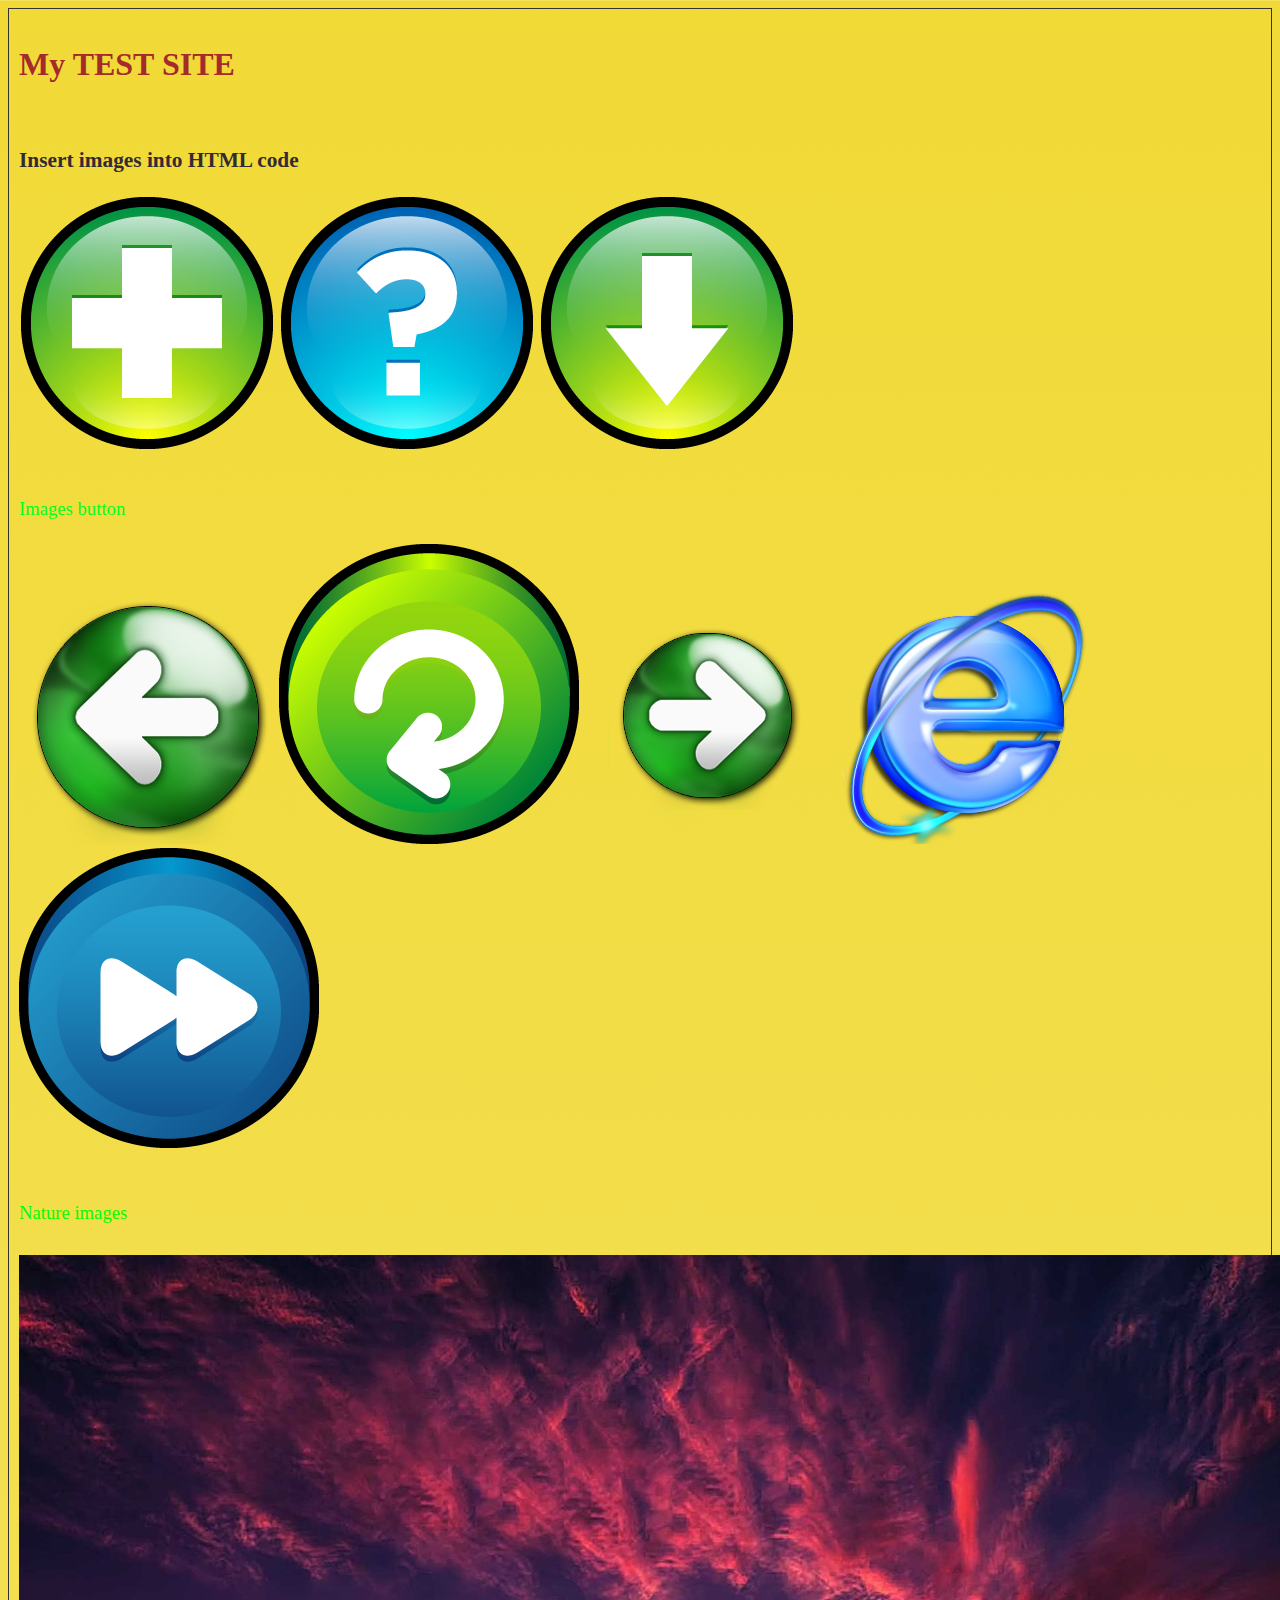
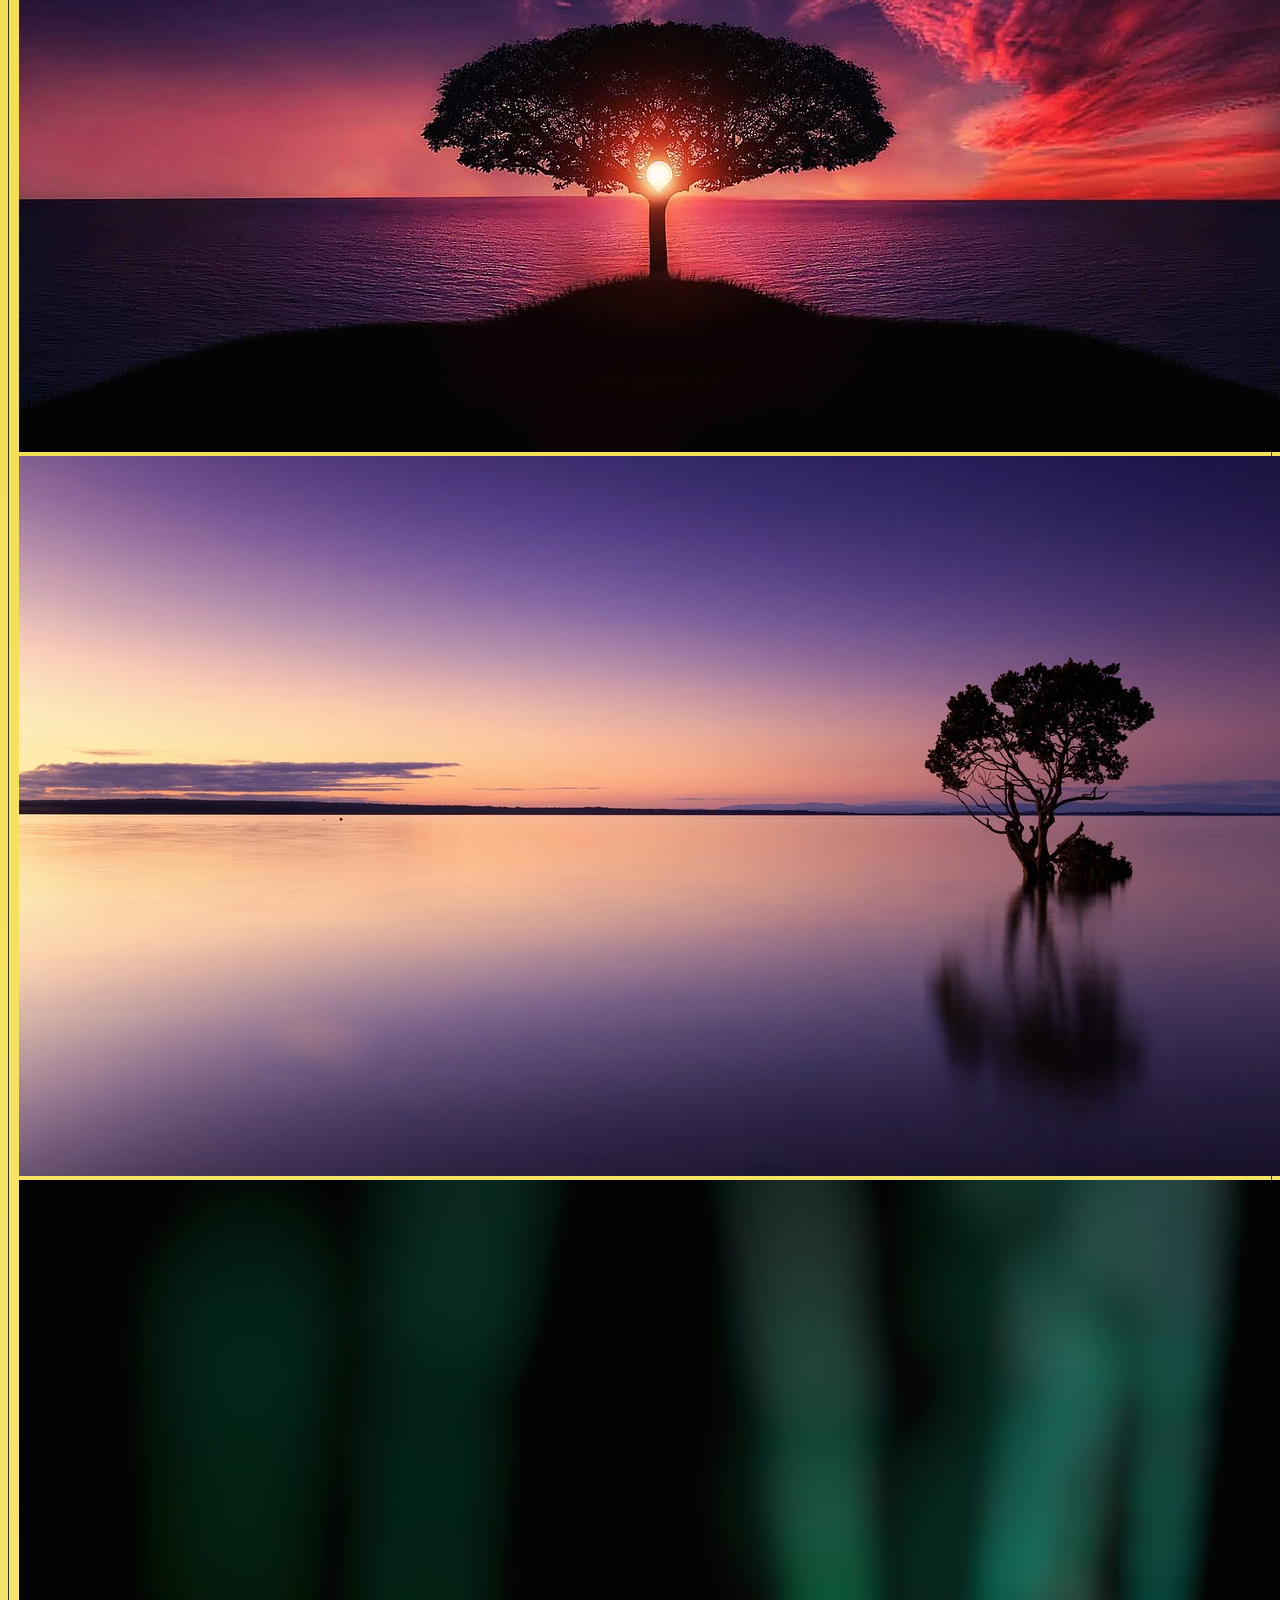
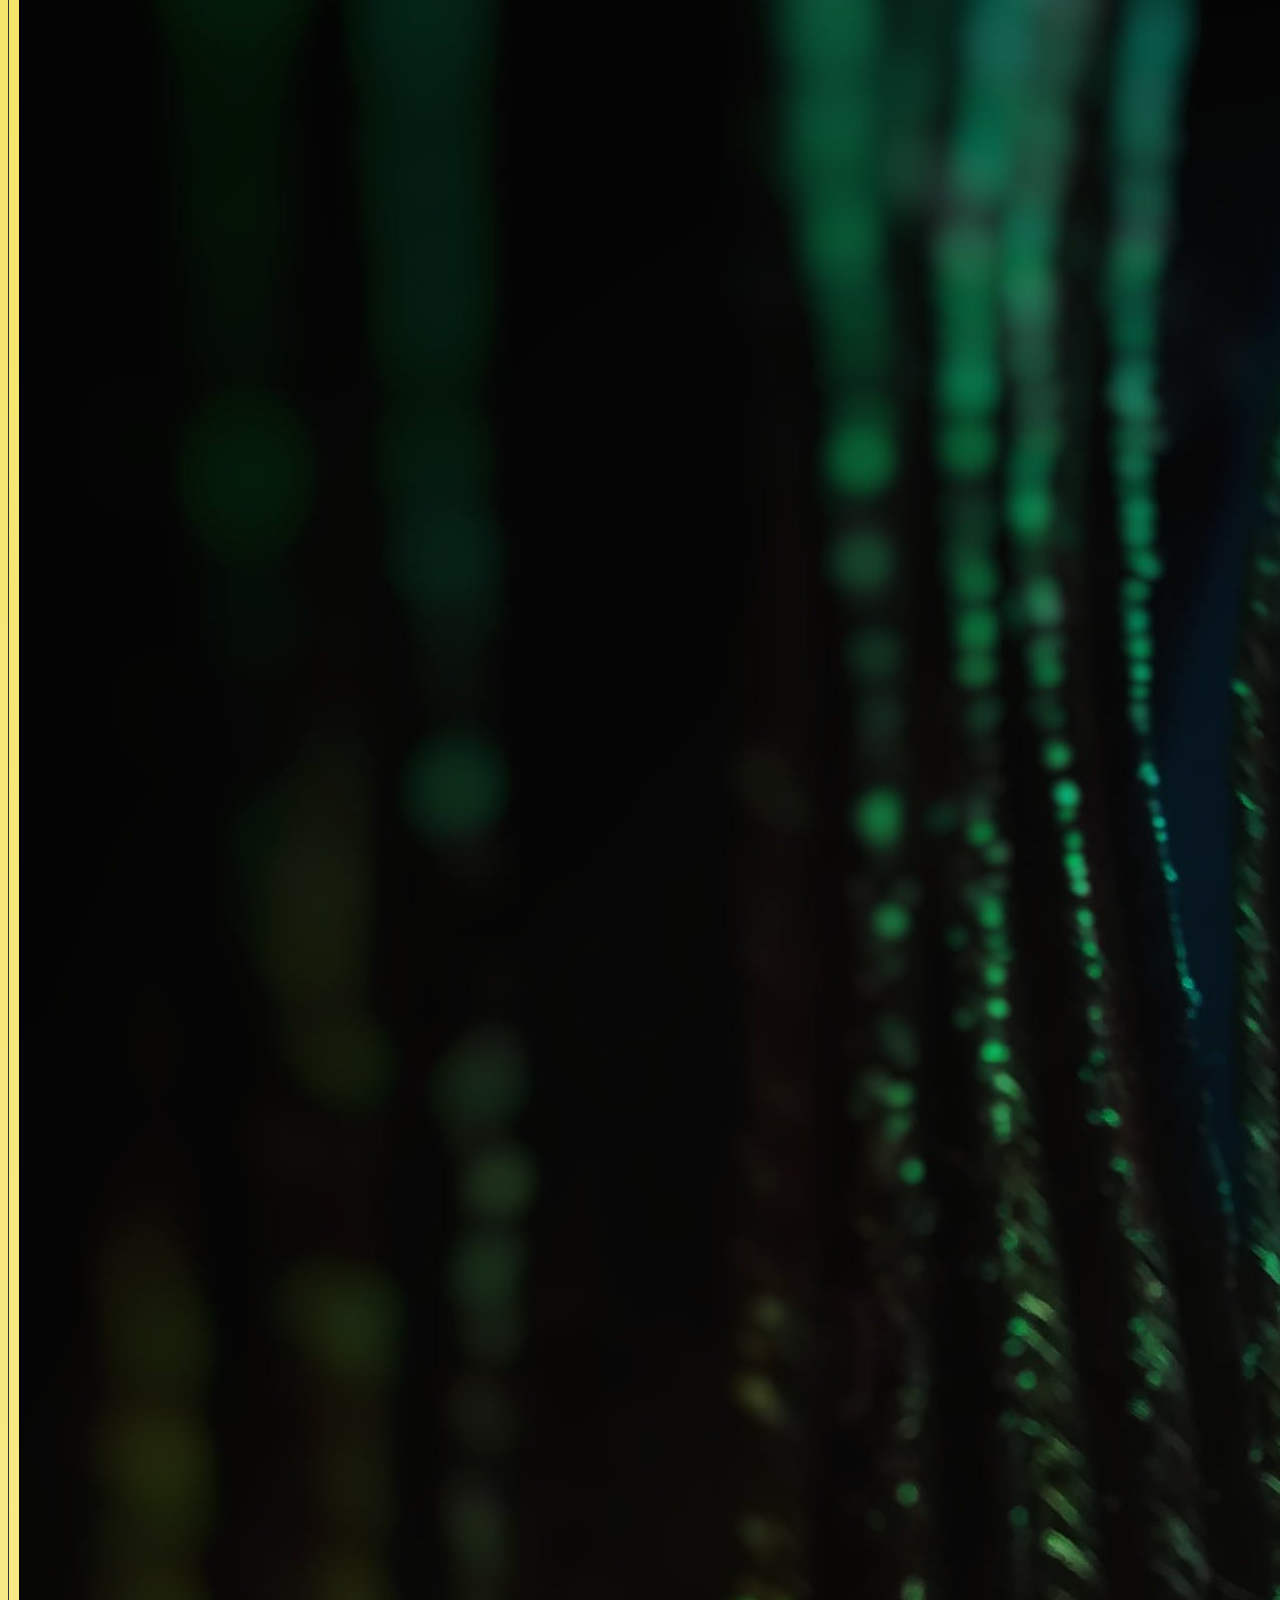
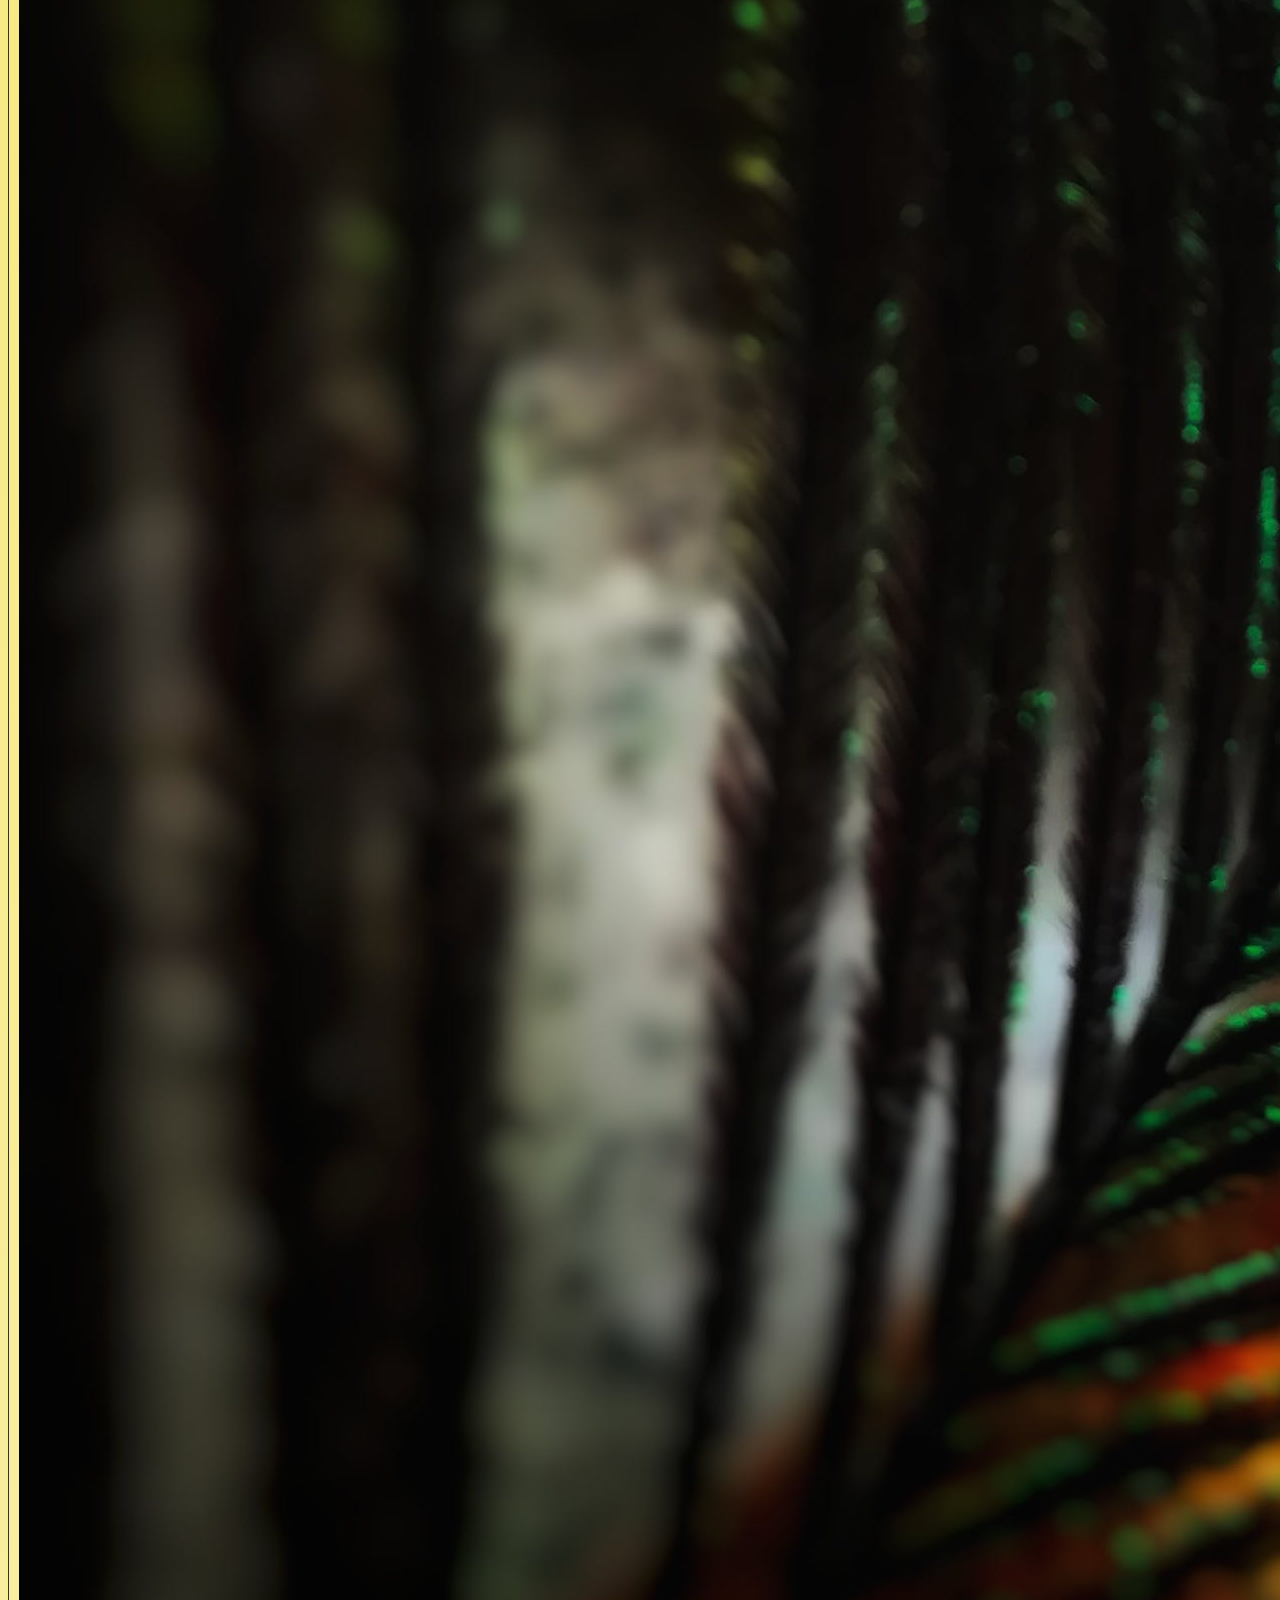
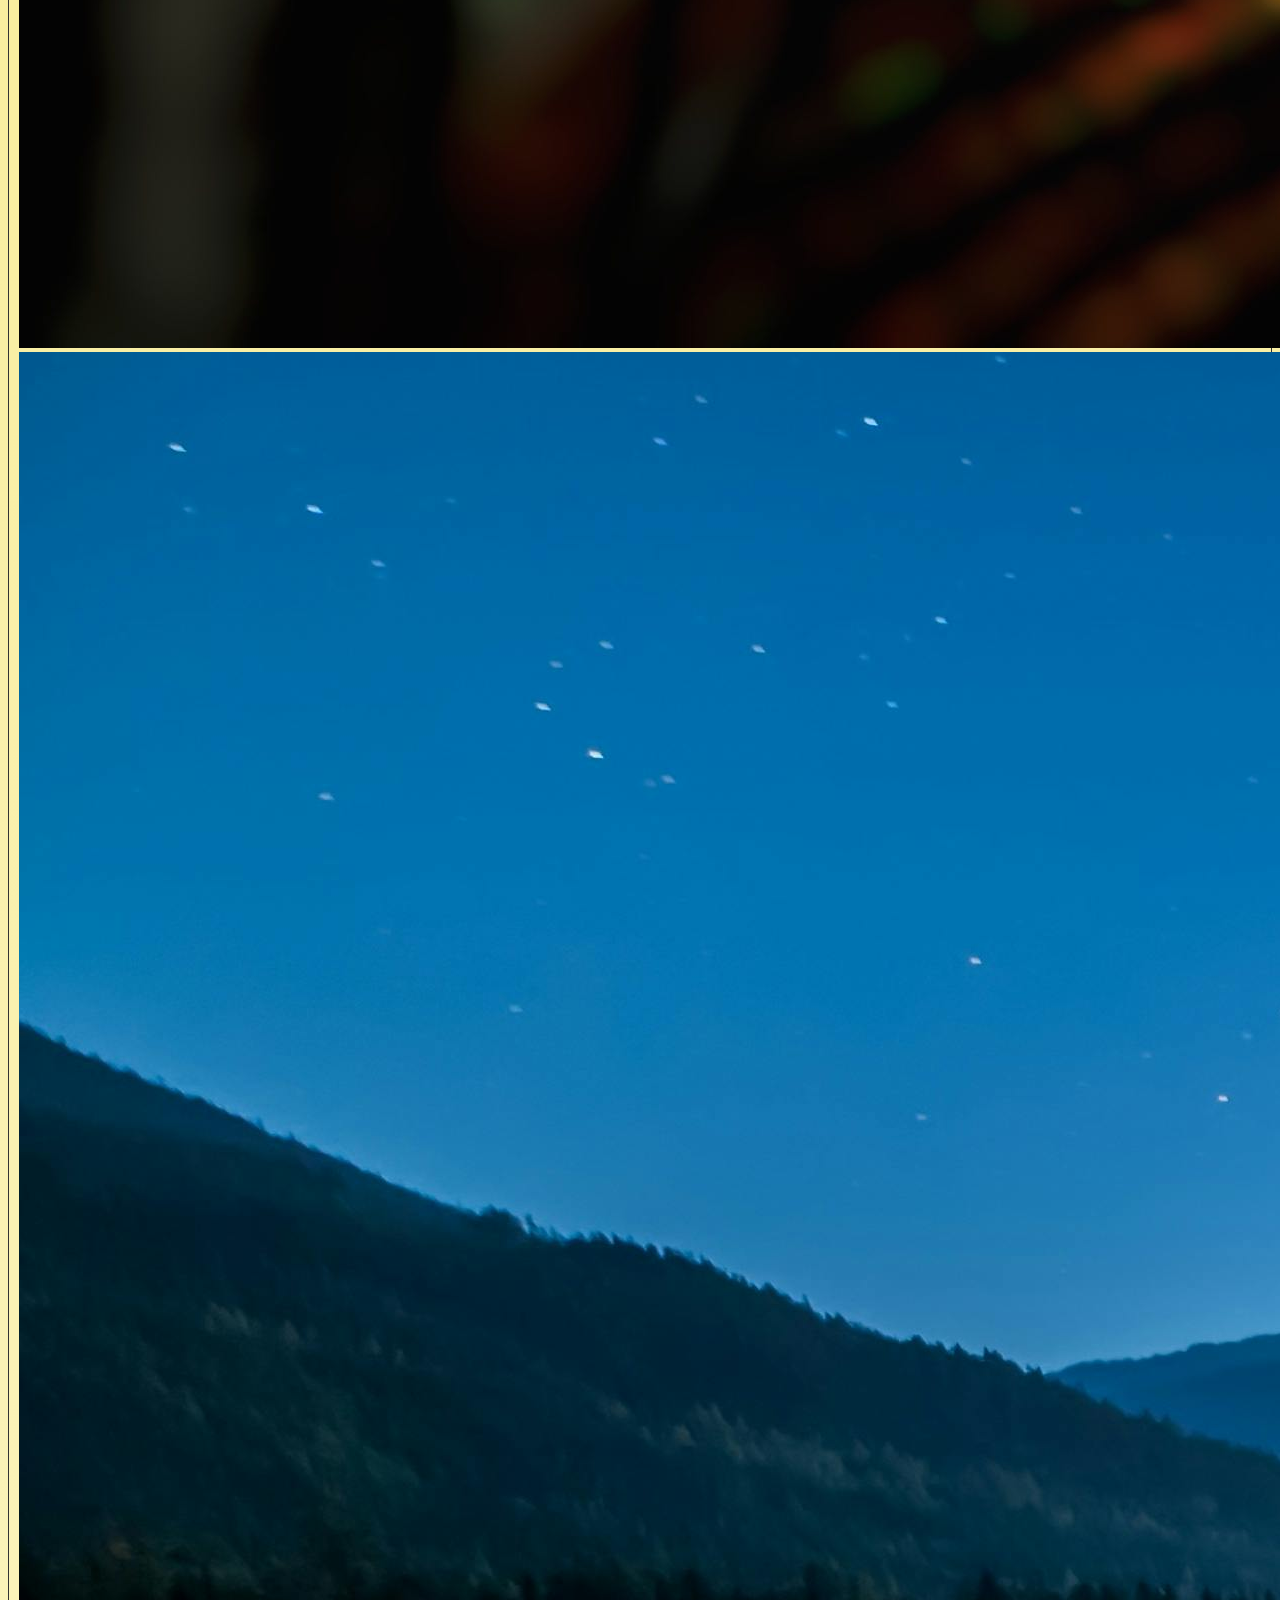
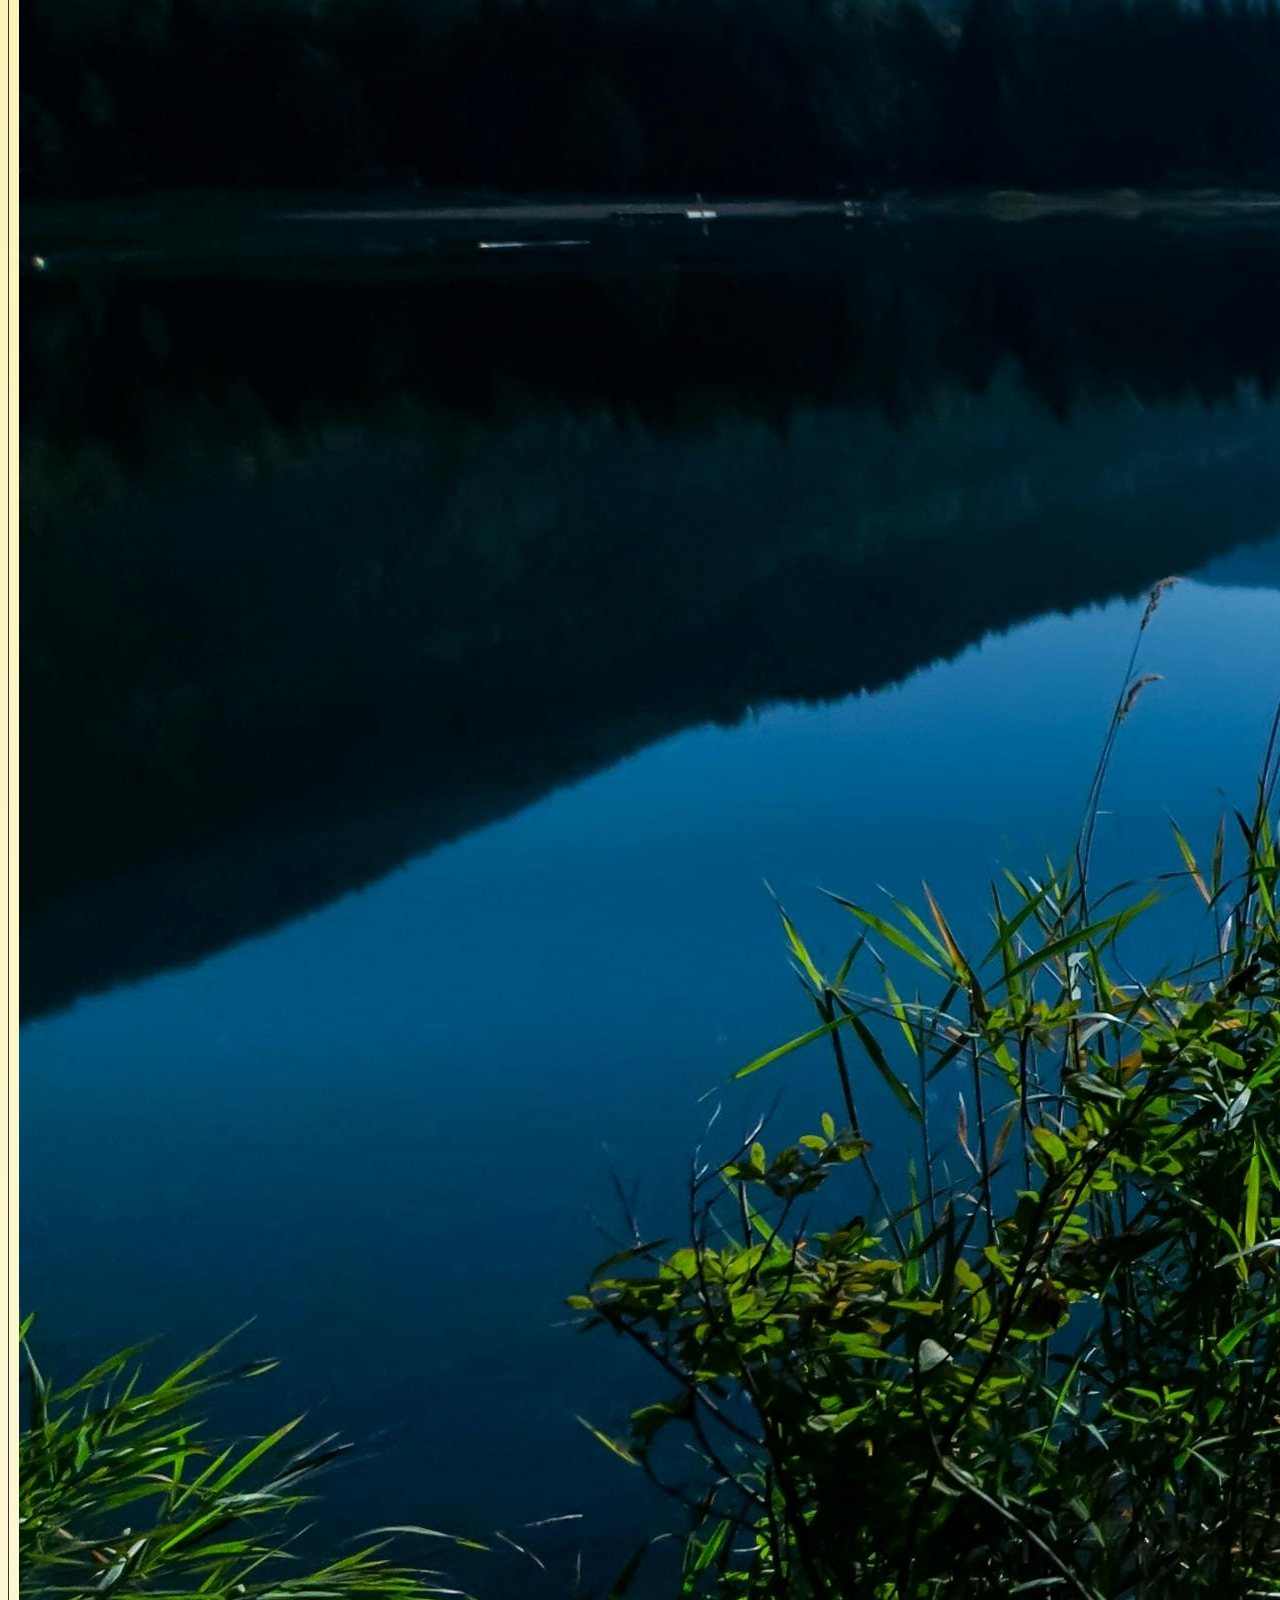
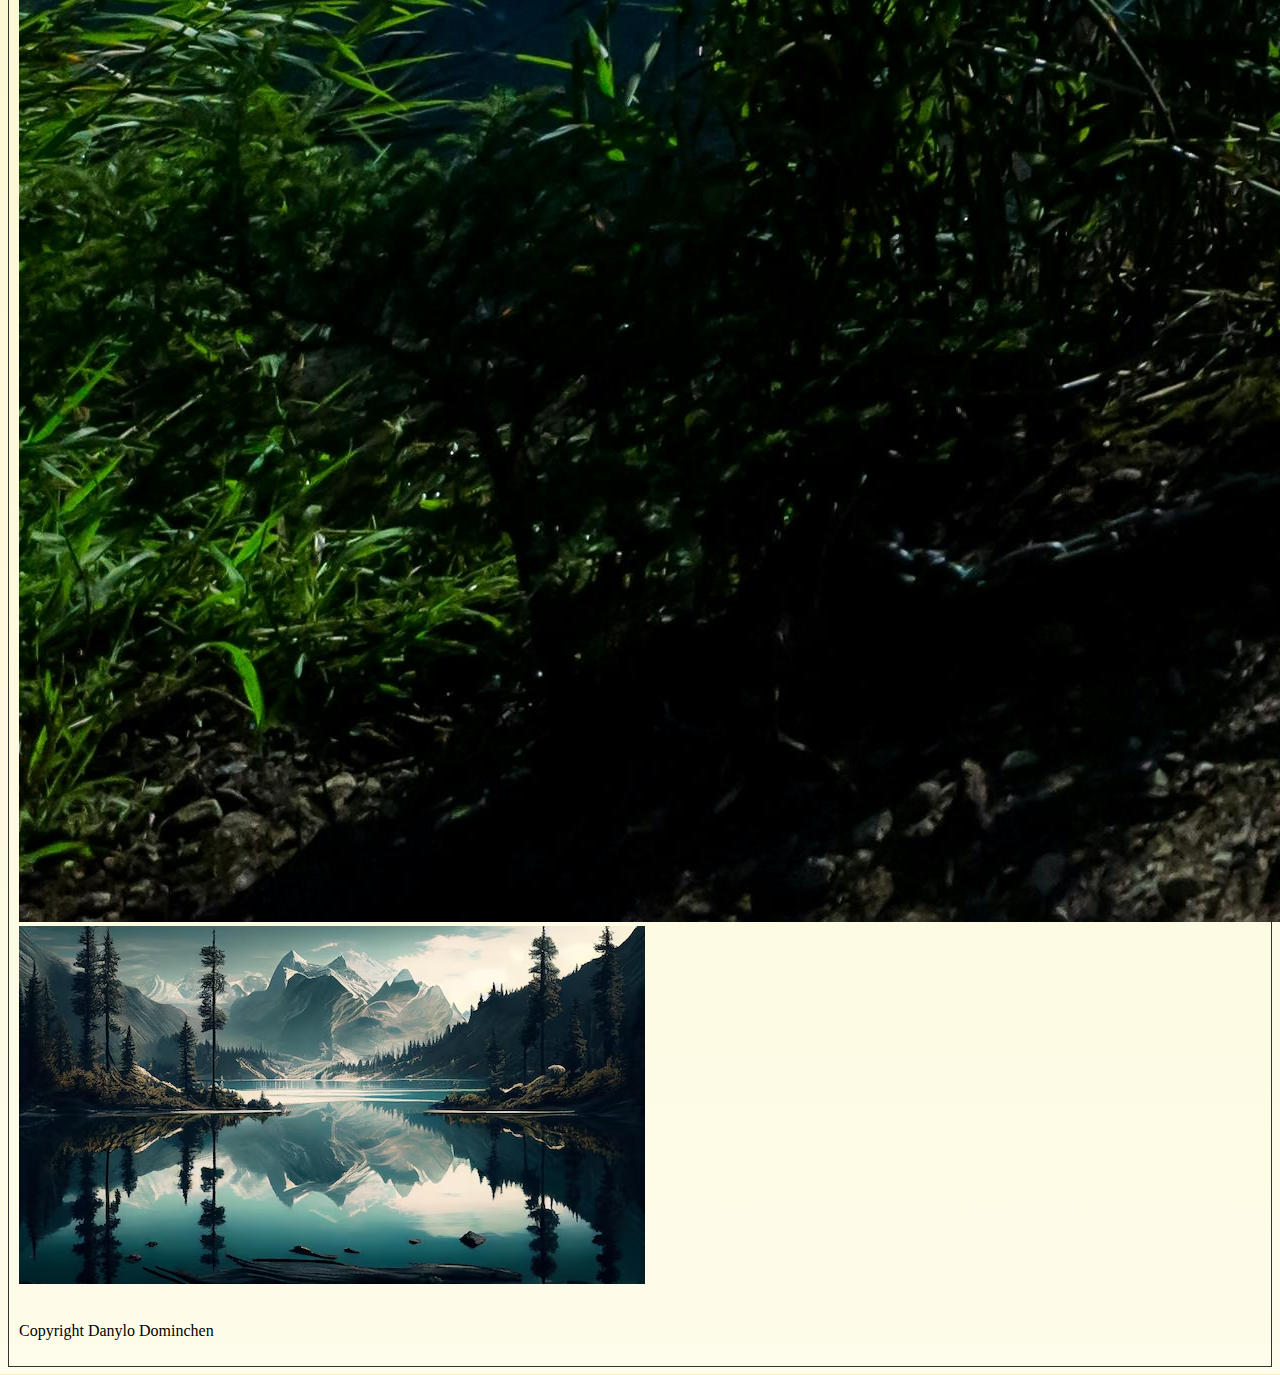
<file: index.html>
<!DOCTYPE html>
<html lang="en">
<head>
    <meta charset="UTF-8">
    <meta name="viewport" content="width=device-width, initial-scale=1.0">
    <title>LR_DDD_GIT2</title>
    <link rel="stylesheet" type="text/css" href="styles/body.css">
    <link rel="stylesheet" type="text/css" href="styles/h3.css">
    <link rel="stylesheet" type="text/css" href="styles/h2.css">
    <link rel="stylesheet" type="text/css" href="styles/h4.css">
    <link rel="stylesheet" type="text/css" href="styles/h5.css">
</head>
<body>
    <header>
        <h2>My TEST SITE</h2>
        <br>
    </header>
    <main>
        <section>
            <h3>Insert images into HTML code</h3>
            <img src="images/button-add-01.png" alt="Add button"/>
            <img src="images/button-help-01.png" alt="Help button"/>
            <img src="images/button-download-01.png" alt="Download button"/>
            <br>
            <br>
        </section>
        <section>
            <h4>Images button</h4>
            <img src="images/back-button.png" alt="Back button"/>
            <img src="images/button-reload.png" alt="Reload button"/>
            <img src="images/forward-button.png" alt="Forward button"/>
            <img src="images/internet-explorer.png" alt="Internet Exployer"/>
            <img src="images/button-fast-forward.png" alt="Fast-forward button"/>
            <br>
            <br>
        </section>
        <section>
            <h5>Nature images</h5>
            <img src="images2/tree-736885_1280.jpg"/>
            <img src="images2/sunset-1373171_1280.jpg"/>
            <img src="images2/pexels-anjana-c-674010.jpg"/>
            <img src="images2/pexels-james-wheeler-414612.jpg"/>
            <img src="images2/painting-mountain-lake-with-mountain-background_188544-9126.avif"/>
            <br>
            <br>
        </section>
    </main>
    <footer>
        <p>Copyright Danylo Dominchen</p>
    </footer>
</body>
</html>
</file>
<file: styles/body.css>
body {
    background: #fefcea;
    background: linear-gradient(to top, #fefcea, #f1da36);
    padding: 10px;
    border: 1px solid #333;
}
</file>
<file: styles/h3.css>
h3 {
    color: #332a33;
    font-size: 16pt;
    font-family: Georgia, Times, serif;
    font-weight: bold;
}
</file>
<file: styles/h2.css>
h2 {
    color: #a52a2a;
    font-size: 24pt;
    font-family: Georgia, Times, serif;
    font-weight: bolder;
}
</file>
<file: styles/h4.css>
h4 {
    color: #00FF22;
    font-size: 14pt;
    font-family: Georgia, Times, serif;
    font-weight: normal;
}
</file>
<file: styles/h5.css>
h5 {
    color: #00FF00;
    font-size: 14pt;
    font-family: Georgia, Times, serif;
    font-weight: normal;
}
</file>
